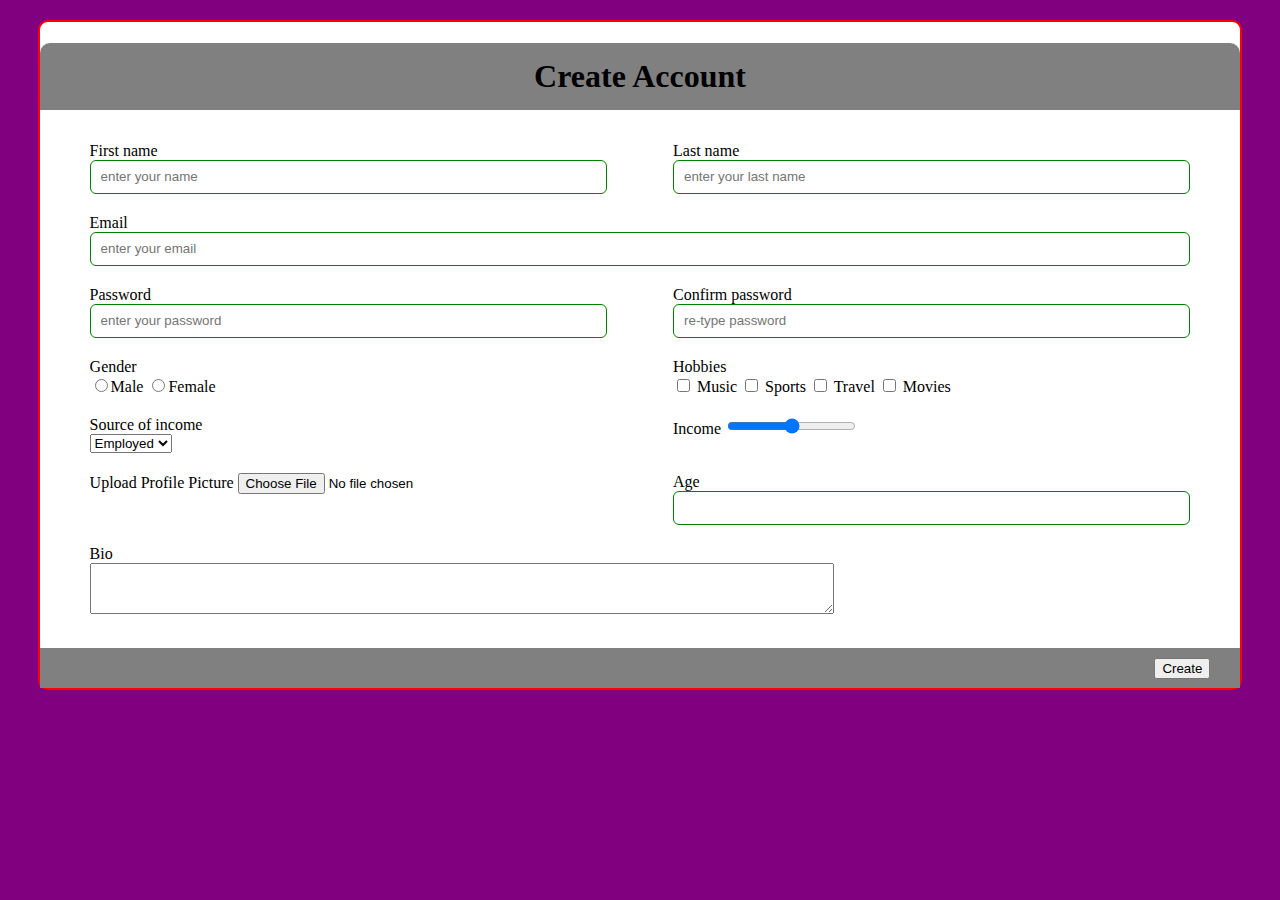
<file: signUpform.html>
<!DOCTYPE html>
<html lang="en">

<head>
    <meta charset="UTF-8">
    <meta http-equiv="X-UA-Compatible" content="IE=edge">
    <meta name="viewport" content="width=device-width, initial-scale=1.0">
    <title>Sign up form</title>
    <style>
        body{
            background-color: purple;
        }
        .form {
            background-color: white;
            border: 2px solid red;
            width: 95%;
            margin: 20px auto;
            border-radius: 10px;
        }

        .header {
            background-color: grey;
            border-top-left-radius: 10px;
            border-top-right-radius: 10px;
        }

        h1 {
            text-align: center;
            padding: 15px;
        }
        .body{
            padding: 10px 50px;
        }

        .input {
            box-sizing: border-box;
            width: 100%;
            display: block;
            height: 34px;
            padding-left: 10px;
            padding-right: 10px;
            color: black;
            text-align: left;
            border: 1px solid green;
            border-radius: 6px;
            
        }
        .name{
            overflow: auto;
        }
        .leftside{
            float: left;
            width: 47%;
        }
        .rightside{
            float: right;
            width: 47%;
        }
        .margin{
            margin-bottom: 20px;
        }
        .footer{
            background-color: grey;
            height: 40px;
            overflow: auto;
        }
        button{
            float: right;
            margin-top: 10px;
            margin-right: 30px;
        }
    </style>
</head>

<body>
    <form action="" class="form">
        <div class="header">
            <h1>Create Account</h1>
        </div>
        <div class="body">
            <section class="name">
                <div class="leftside margin">
                    <label for="">First name</label>
                    <input class="input" type="text"  name="" id="" placeholder="enter your name">
                </div>
                <div class="rightside margin">
                    <label for="">Last name</label>
                    <input class="input" type="text" name="" id="" placeholder="enter your last name">
                </div>
                <div>
            </section>
            <div class="margin">
                <label for="">Email</label>
                <input class="input" type="text" name="" id="" placeholder="enter your email">
            </div>
            <section class="name">
                <div class="leftside margin">
                    <label for="">Password</label>
                    <input class="input" type="text"  name="" id="" placeholder="enter your password">
                </div>
                <div class="rightside margin">
                    <label for="">Confirm password</label>
                    <input class="input" type="text" name="" id="" placeholder="re-type password">
                </div>
                <div>
            </section>
            <section class="name">
                  <div class="leftside margin">
                      <label for="">Gender</label>
                  <div>
                      <input type="radio" name="abc" id=""><label for="">Male</label>
                      <input type="radio" name="abc" id=""><label for="">Female</label>
                  </div>
                </div>
                <div class="rightside margin">
                    <label for="">Hobbies</label>
                    <div>
                        <input type="checkbox" name="" id="">
                        <label for="">Music</label>
                        <input type="checkbox" name="" id="">
                        <label for="">Sports</label>
                        <input type="checkbox" name="" id="">
                        <label for="">Travel</label>
                        <input type="checkbox" name="" id="">
                        <label for="">Movies</label>
                    </div>
                </div>
                <div>
            </section>
            <section class="name">
                <div class="leftside margin">
                    <label for="">Source of income</label>
                    <div>
                        <select name="" id="">
                            <option value="">Employed</option>
                            <option value="">Business</option>
                            <option value="">Other</option>
                        </select>
                    </div>
                </div>
                <div class="rightside margin">
                    <label for="">Income</label>
                    <input class="" type="range" name="" id="">
                </div>
                <div>
            </section>
            <section class="name">
                <div class="leftside margin">
                    <label for="">Upload Profile Picture</label>
                    <input type="file">
                </div>
                <div class="rightside margin">
                    <label for="">Age</label>
                    <input class="input" type="nember" name="" id="">
                </div>
                <div>
            </section>
            <div class="margin">
                <label for="">Bio</label>
                <div>
                    <textarea name="" id="" cols="90" rows="3"></textarea>
                </div>
            </div>
        </div>
        <div class="footer">
            <button>Create</button>
        </div>
    </form>
</body>

</html>
</file>
